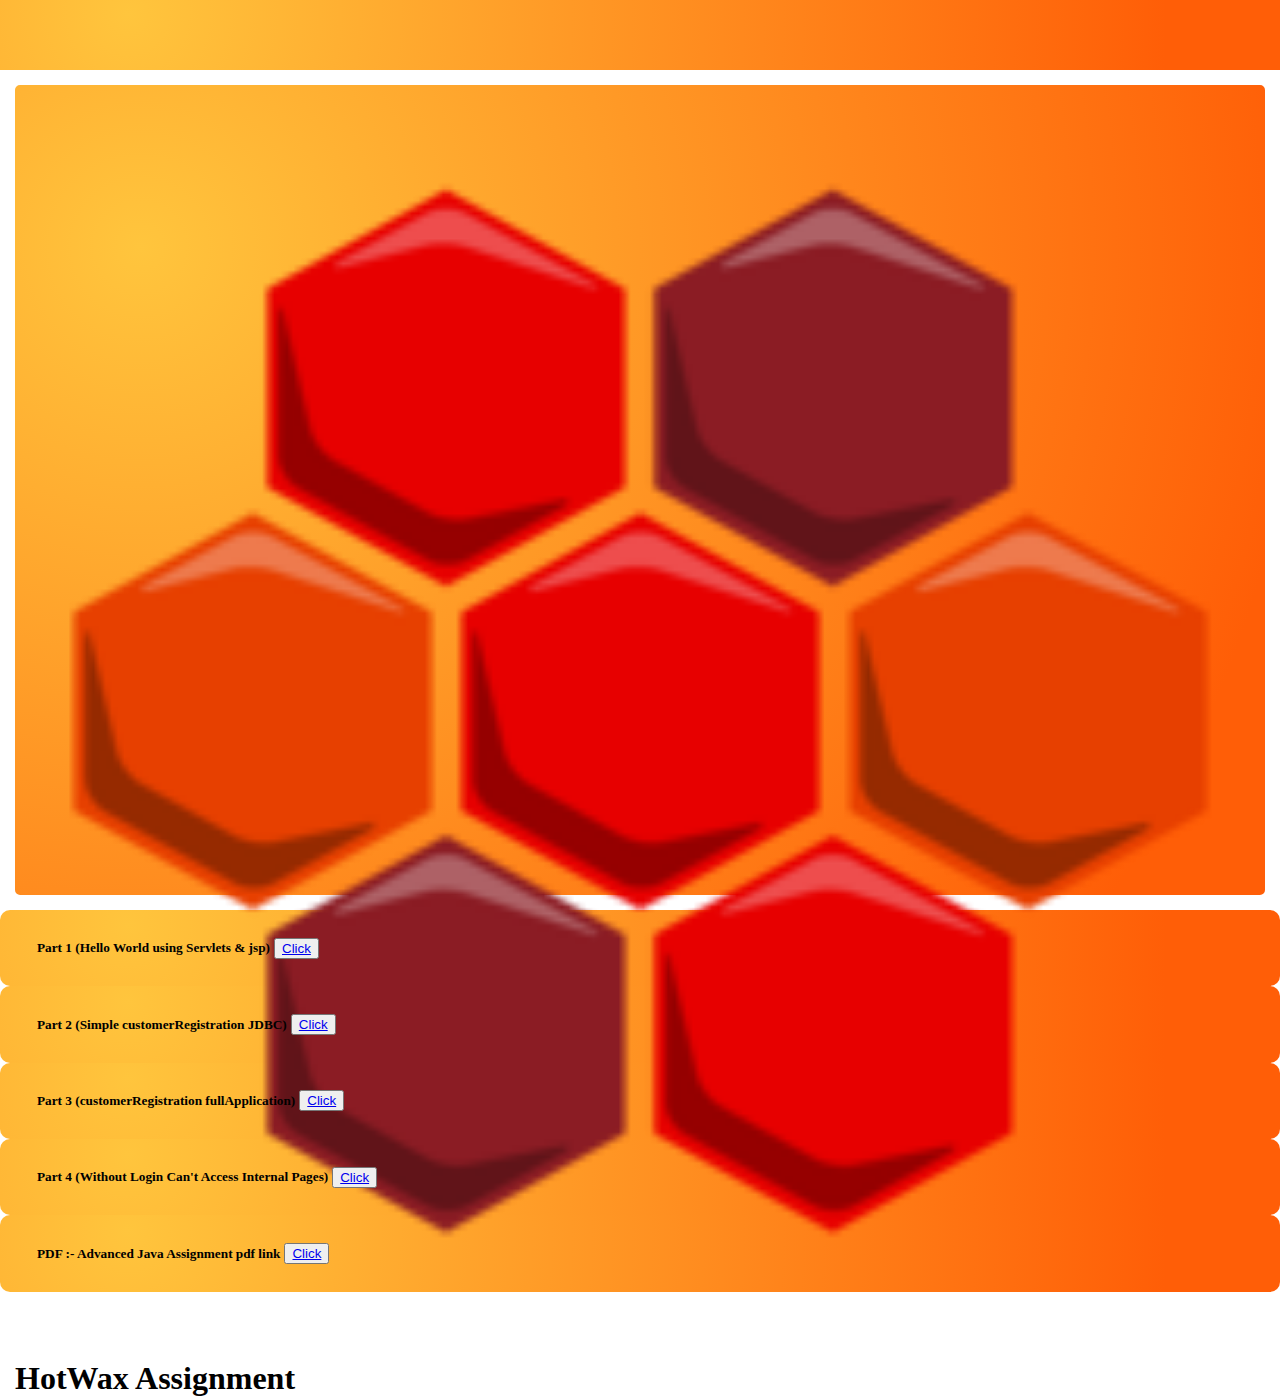
<file: AdvanceJavaAssigment/src/main/webapp/index.html>
<!DOCTYPE html>
<html>
<head>
<meta charset="ISO-8859-1">
<title>Home Page</title>
<link href="https://cdn.jsdelivr.net/npm/bootstrap@5.1.0/dist/css/bootstrap.min.css" rel="stylesheet" integrity="sha384-KyZXEAg3QhqLMpG8r+8fhAXLRk2vvoC2f3B09zVXn8CA5QIVfZOJ3BCsw2P0p/We" crossorigin="anonymous">
<link rel="stylesheet" href="css/root.css">
</head>
<body>
	<div class="container-fluid top-bar">        
    </div>
    <div class="container">
        <div class="row">
            <div class="col-lg-3 detai-block">
            	<img src="images/hwlogo.png" alt="img" width="100%">
                <h1 class="text-center">HotWax Assignment</h1>
            </div>
            <div class="col-lg-9">
                <div class="block-div mt-3">
                    <table class="table table-dark table-hover m-2">
                          <tr>
                            <th scope="row"></th>
                            <td colspan="3"><h5><strong>Part 1 (Hello World using Servlets & jsp)</strong></h5></td>
                            <td><button type="button" class="btn btn-light"><a href="part1home">Click</a></button></td>
                          </tr>
                        </tbody>
                      </table>
                </div>
                <div class="block-div mt-3">
                    <table class="table table-dark table-hover m-2">
                          <tr>
                            <th scope="row"></th>
                            <td colspan="3"><h5><strong>Part 2 (Simple customerRegistration JDBC)</strong></h5></td>
                            <td><button type="button" class="btn btn-light"><a href="simple_registration">Click</a></button></td>
                          </tr>
                        </tbody>
                      </table>
                </div>
               <div class="block-div mt-3">
                    <table class="table table-dark table-hover m-2">
                          <tr>
                            <th scope="row"></th>
                            <td colspan="3"><h5><strong>Part 3 (customerRegistration fullApplication)</strong></h5></td>
                            <td><button type="button" class="btn btn-light"><a href="registration">Click</a></button></td>
                          </tr>
                        </tbody>
                      </table>
                </div>
                <div class="block-div mt-3">
                    <table class="table table-dark table-hover m-2">
                          <tr>
                            <th scope="row"></th>
                            <td colspan="3"><h5><strong>Part 4 (Without Login Can't Access Internal Pages)</strong></h5></td>
                            <td><button type="button" class="btn btn-light"><a href="display">Click</a></button></td>
                          </tr>
                        </tbody>
                      </table>
                </div>
                <div class="block-div mt-3">
                    <table class="table table-dark table-hover m-2">
                          <tr>
                            <th scope="row"></th>
                            <td colspan="3"><h5><strong>PDF :- Advanced Java Assignment pdf link</strong></h5></td>
                            <td><button type="button" class="btn btn-light"><a href="view/pdf/asspdf.html">Click</a></button></td>
                          </tr>
                        </tbody>
                      </table>
                </div>
            </div>
        </div>        
    </div>
<script src="https://cdn.jsdelivr.net/npm/bootstrap@5.1.0/dist/js/bootstrap.bundle.min.js" integrity="sha384-U1DAWAznBHeqEIlVSCgzq+c9gqGAJn5c/t99JyeKa9xxaYpSvHU5awsuZVVFIhvj" crossorigin="anonymous"></script>    
</body>
</html>
</file>
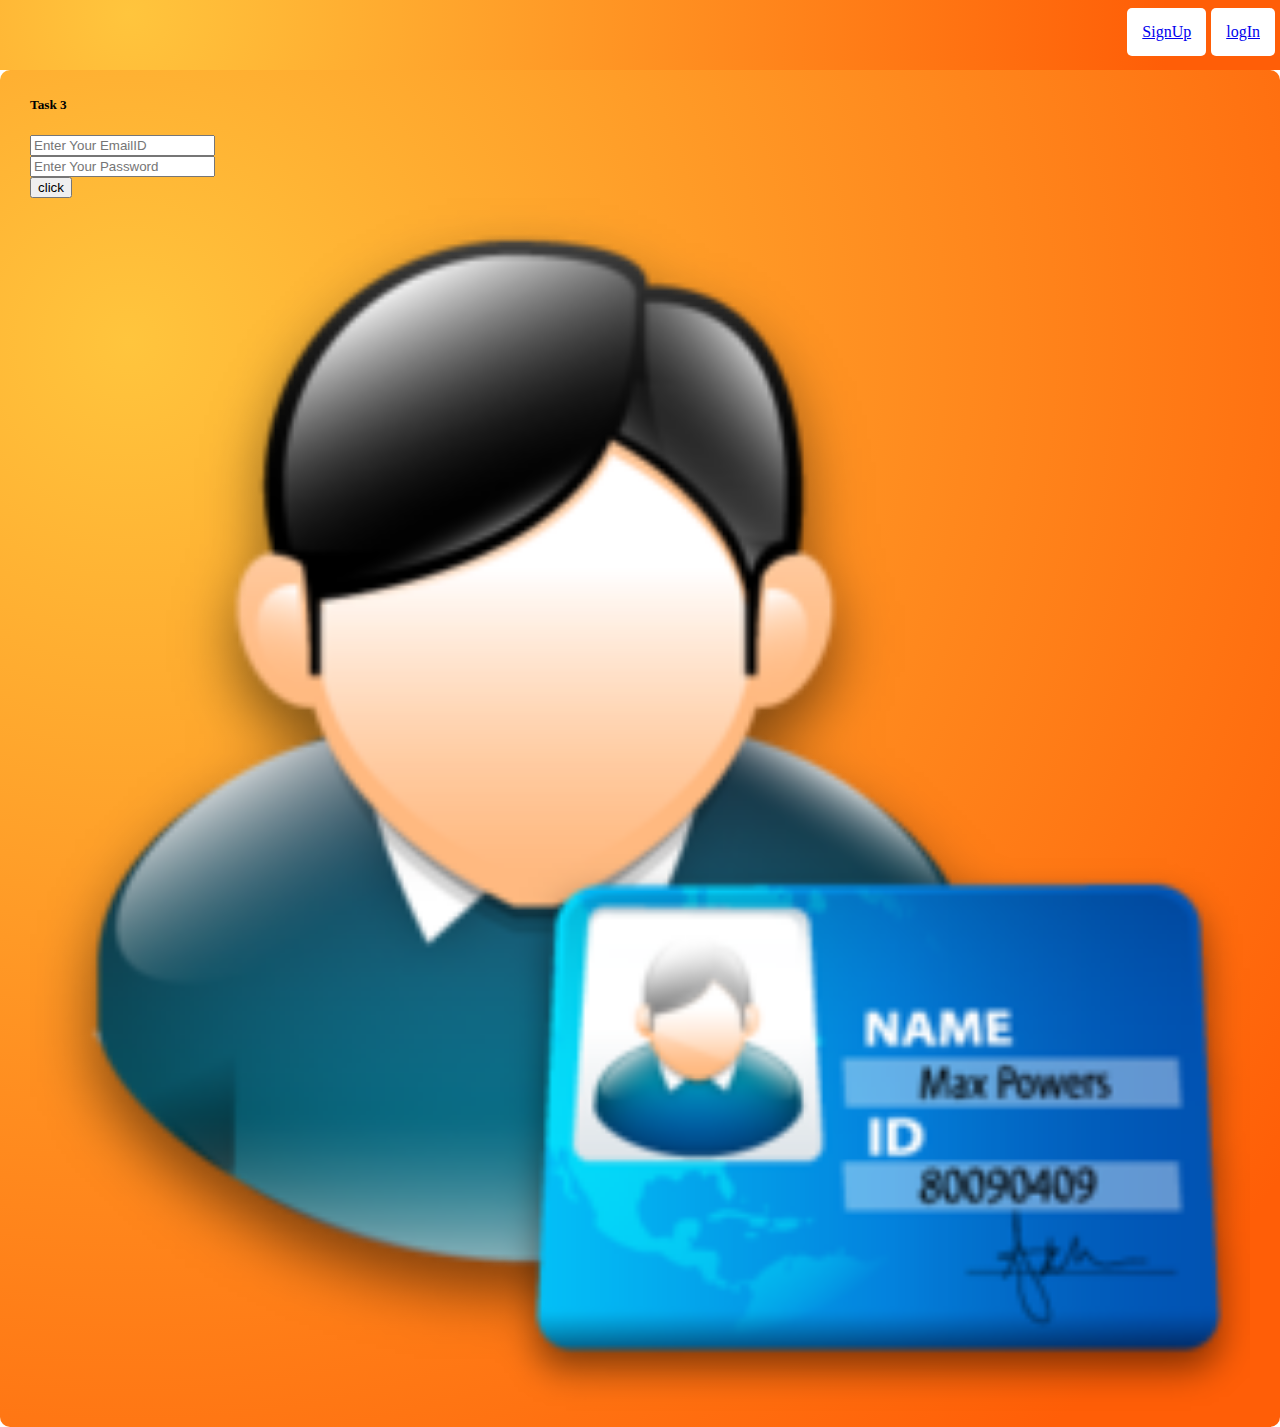
<file: AdvanceJavaAssigment/src/main/webapp/login.html>
<!DOCTYPE html>
<html>
<head>
<meta charset="ISO-8859-1">
<title>Registration</title>
<link href="https://cdn.jsdelivr.net/npm/bootstrap@5.1.0/dist/css/bootstrap.min.css" rel="stylesheet" integrity="sha384-KyZXEAg3QhqLMpG8r+8fhAXLRk2vvoC2f3B09zVXn8CA5QIVfZOJ3BCsw2P0p/We" crossorigin="anonymous">
<link rel="stylesheet" href="css/root.css">
<script type="text/javascript" src="https://cdnjs.cloudflare.com/ajax/libs/jquery/3.6.0/jquery.min.js"></script>
</head>
<body>
	<div class="container-fluid top-bar">
	<div class="mnu">
	 <a href="login.html">logIn</a>
	 <a href="registration.html">SignUp</a>
	</div> 	    
    </div>
    <div class="container">
            <div class="col-lg-9 mx-auto">
                <div class="block-div mt-5 mx-auto">
                <h5 class="text-center">Task 3 </h5>
                <div class="row">
                 <div class="col-lg-8 mt-5">  
                 <form action="PartyLogin" method="post">   
                	<input type="email" class="form-control" name="emailAddress" placeholder="Enter Your EmailID" required="required"><br> 
                	<input type="password" class="form-control" name="password" id="login_password" placeholder="Enter Your Password" required="required"><br>
                	<small id="demo" class="abc"></small>
                	<input type="submit" id="demo" class="form-control" value="click"><br>
                </form> 
                </div>                   	             	
                <div class="col-lg-4">
                	<img src="images/icon-login-8.jpg" alt="img" width="100%">
                </div>
                </div>     	
                                                 
                </div>
            </div>
        </div>    
<script type="text/javascript" src="js/mystyle.js"></script>  
<script src="https://cdn.jsdelivr.net/npm/bootstrap@5.1.0/dist/js/bootstrap.bundle.min.js" integrity="sha384-U1DAWAznBHeqEIlVSCgzq+c9gqGAJn5c/t99JyeKa9xxaYpSvHU5awsuZVVFIhvj" crossorigin="anonymous"></script>  
</body>
</html>
</body>
</html>
</file>
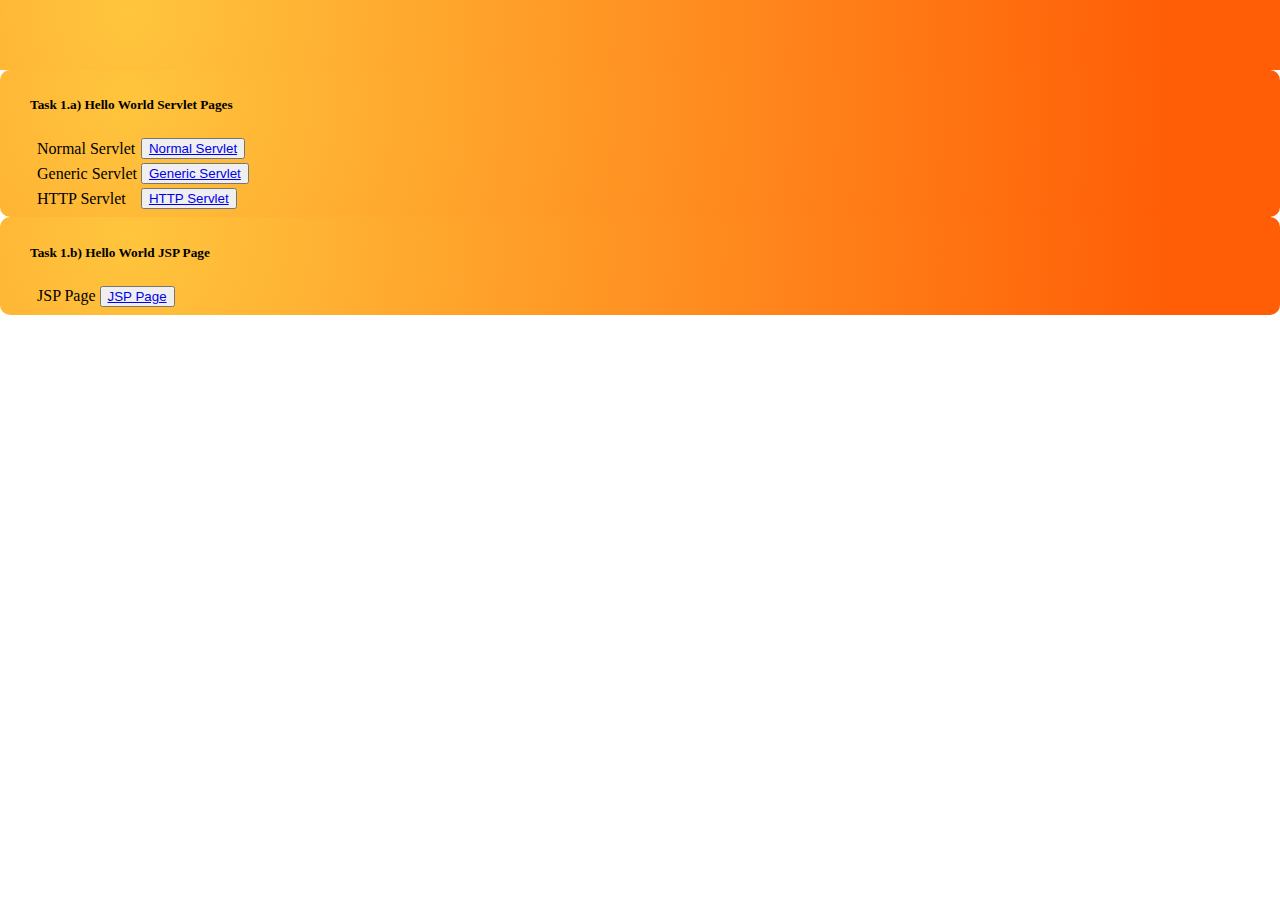
<file: AdvanceJavaAssigment/src/main/webapp/part1.html>
<!DOCTYPE html>
<html>
<head>
<meta charset="ISO-8859-1">
<title>Home Page</title>
<link href="https://cdn.jsdelivr.net/npm/bootstrap@5.1.0/dist/css/bootstrap.min.css" rel="stylesheet" integrity="sha384-KyZXEAg3QhqLMpG8r+8fhAXLRk2vvoC2f3B09zVXn8CA5QIVfZOJ3BCsw2P0p/We" crossorigin="anonymous">
<link rel="stylesheet" href="css/root.css">
</head>
<body>
	<div class="container-fluid top-bar">        
    </div>
    <div class="container">
            <div class="col-lg-9 mx-auto">
                <div class="block-div mt-3">
                <h5 class="text-center">Task 1.a) Hello World Servlet Pages</h5>
                    <table class="table table-dark table-hover m-2">
                          <tr>
                            <th scope="row"></th>
                            <td colspan="3">Normal Servlet</td>
                            <td><button type="button" class="btn btn-light"><a href="normalservlet">Normal Servlet</a></button></td>
                          </tr>
                          <tr>
                            <th scope="row"></th>
                            <td colspan="3">Generic Servlet</td>
                            <td><button type="button" class="btn btn-light"><a href="genericservlet">Generic Servlet</a></button></td>
                          </tr>
                          <tr>
                            <th scope="row"></th>
                            <td colspan="3">HTTP Servlet</td>
                            <td><button type="button" class="btn btn-light"><a href="httpservlet">HTTP Servlet</a></button></td>
                          </tr>
                        </tbody>
                      </table>
                    </div>  
                    <div class="block-div mt-3">
                  	<h5 class="text-center">Task 1.b) Hello World JSP Page</h5>
                    <table class="table table-dark table-hover m-2">
                          <tr>
                            <th scope="row"></th>
                            <td colspan="3">JSP Page</td>
                            <td><button type="button" class="btn btn-light"><a href="task1demo.jsp">JSP Page</a></button></td>
                          </tr>
                        </tbody>
                      </table>
                </div>
            </div>
        </div>      
<script src="https://cdn.jsdelivr.net/npm/bootstrap@5.1.0/dist/js/bootstrap.bundle.min.js" integrity="sha384-U1DAWAznBHeqEIlVSCgzq+c9gqGAJn5c/t99JyeKa9xxaYpSvHU5awsuZVVFIhvj" crossorigin="anonymous"></script>  
</body>
</html>
</file>
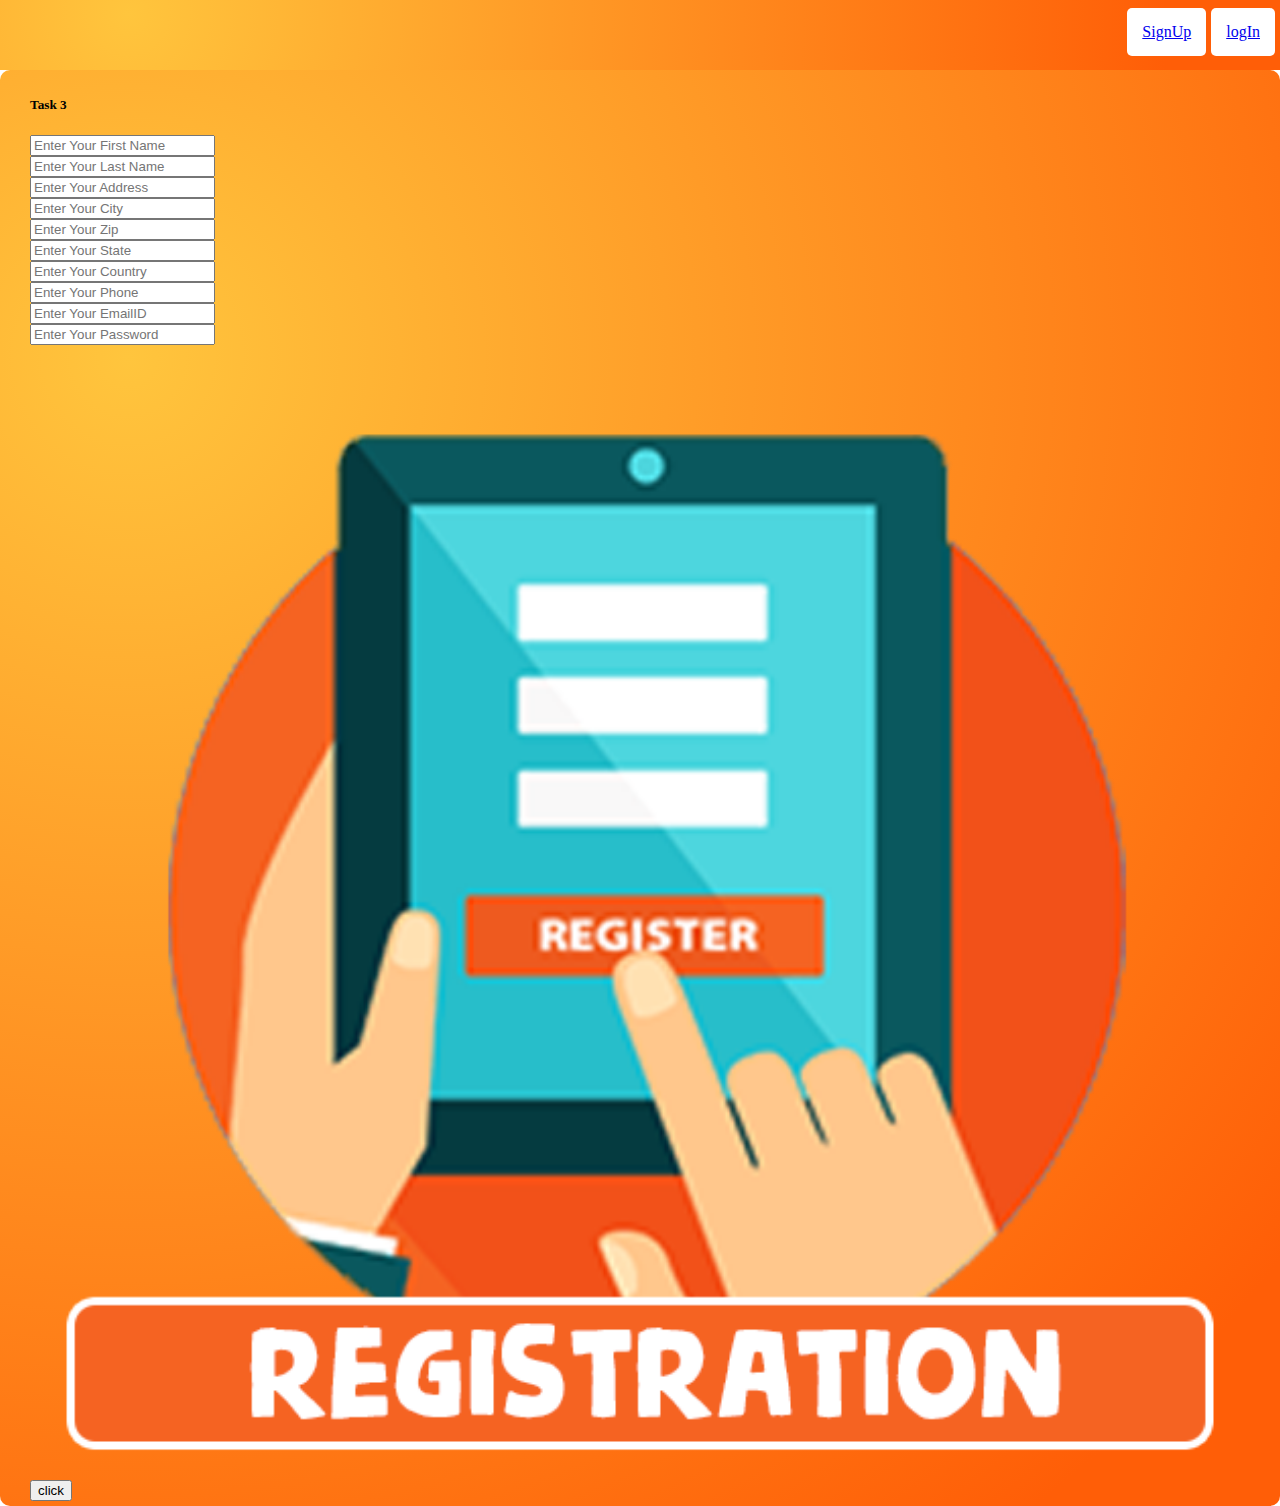
<file: AdvanceJavaAssigment/src/main/webapp/registration.html>
<!DOCTYPE html>
<html>
<head>
<meta charset="ISO-8859-1">
<title>Registration</title>
<link href="https://cdn.jsdelivr.net/npm/bootstrap@5.1.0/dist/css/bootstrap.min.css" rel="stylesheet" integrity="sha384-KyZXEAg3QhqLMpG8r+8fhAXLRk2vvoC2f3B09zVXn8CA5QIVfZOJ3BCsw2P0p/We" crossorigin="anonymous">
<link rel="stylesheet" href="css/root.css">
</head>
<body>
	<div class="container-fluid top-bar">  
	<div class="mnu">
	 <a href="login.html">logIn</a>
	 <a href="registration.html">SignUp</a>
	</div>       
    </div>
    <div class="container">
            <div class="col-lg-9 mx-auto">
                <div class="block-div mt-3 mx-auto">
                <h5 class="text-center">Task 3 </h5>
                <form action="PartyRegistration" method="post">
                <div class="row">
                 <div class="col-lg-4">
                	<input type="text" class="form-control" id="signup_fname" name="firstName" placeholder="Enter Your First Name" required="required"><br>
                	<small id="fname_valid"></small>
                	<input type="text" class="form-control" id="signup_lname" name="lastName" placeholder="Enter Your Last Name" required="required"><br>
                	<small id="lname_valid"></small>
                	<input type="text" class="form-control" id="" name="address" placeholder="Enter Your Address" required="required"><br>
                	<input type="text" class="form-control" id="" name="city" placeholder="Enter Your City" required="required"><br>
                	<input type="text" class="form-control" id="" name="zip" placeholder="Enter Your Zip"><br> 
                </div>
                <div class="col-lg-4">
                	<input type="text" class="form-control" id="" name="state" placeholder="Enter Your State" required="required"><br>
                	<input type="text" class="form-control" id="" name="country" placeholder="Enter Your Country" required="required"><br>
                	<input type="text" class="form-control" id="" name="phone" placeholder="Enter Your Phone" required="required"><br>
                	<input type="email" class="form-control" id="" name="emailAddress" placeholder="Enter Your EmailID" required="required"><br> 
                	<input type="password" class="form-control" id="" name="password" placeholder="Enter Your Password" required="required"><br>  
                	             	
                </div>
                <div class="col-lg-4">
                	<img src="images/registration.png" alt="img" width="100%">
                </div>                	
                </div>                	
                <div class="col-lg-6 mx-auto">
                	<input type="submit" class="form-control" value="click"><br>
                </div>
                  </form>                   
                </div>
            </div>
        </div>   
<script type="text/javascript" src="js/mystyle.js"></script>   
<script src="https://cdn.jsdelivr.net/npm/bootstrap@5.1.0/dist/js/bootstrap.bundle.min.js" integrity="sha384-U1DAWAznBHeqEIlVSCgzq+c9gqGAJn5c/t99JyeKa9xxaYpSvHU5awsuZVVFIhvj" crossorigin="anonymous"></script>  
</body>
</html>
</body>
</html>
</file>
<file: AdvanceJavaAssigment/src/main/webapp/css/root.css>
@charset "ISO-8859-1";
body
      {
          margin: 0%;
          padding: 0%;
      }
      .top-bar
      {
        background: radial-gradient(circle at 10% 20%, rgb(255, 197, 61) 0%, rgb(255, 94, 7) 90%);
        height: 70px;
      }
      .block-div
      {
          padding: 5px 30px 5px 30px;
          border-radius: 10px;
          background: radial-gradient(circle at 10% 20%, rgb(255, 197, 61) 0%, rgb(255, 94, 7) 90%);

      }
      .detai-block
      {
        background: radial-gradient(circle at 10% 20%, rgb(255, 197, 61) 0%, rgb(255, 94, 7) 90%);
        height: 90vh;
        border: 15px solid white;
        border-radius: 20px;
      }
      .detai-block img
      {
        width: 100%;
      }
      .mnu a
      {
      	margin-top:8px;
      	margin-right: 5px;
      	float: right;
      	padding: 15px;
      	background-color: white;
      	border-radius: 5px;
      }
</file>
